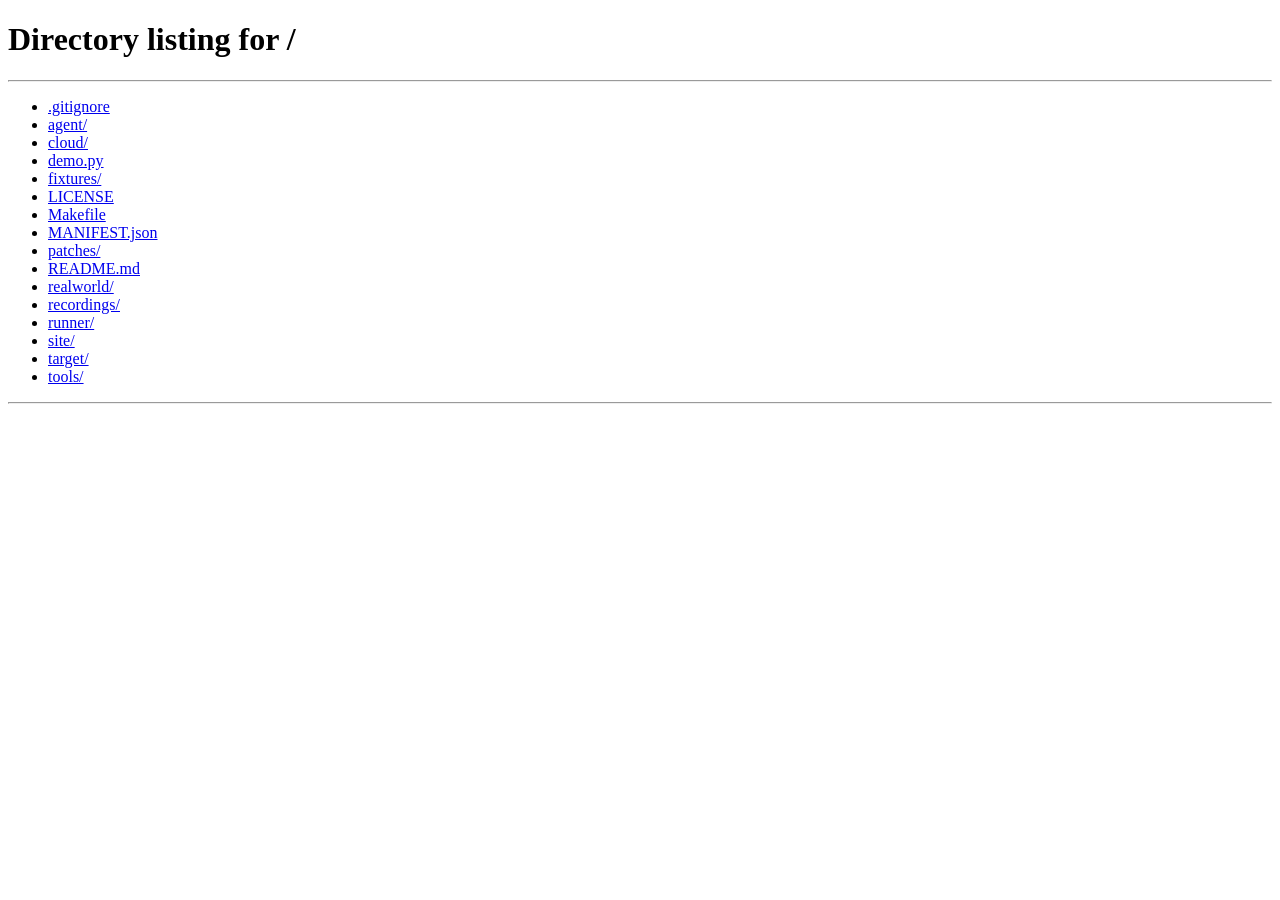
<file: site/details.html>
<!doctype html>
<html lang="en"><head><meta charset="utf-8">
<meta http-equiv="Content-Security-Policy" content="default-src 'none'; script-src 'self'; style-src 'self' 'unsafe-inline'; img-src 'self' data:; connect-src 'self'; base-uri 'none'; form-action 'none'">
<meta http-equiv="refresh" content="0; url=/#details">
<title>Agent Omega — details moved</title>
<link rel="canonical" href="https://omegademo.com/#details">
</head><body style="background:#07090d;color:#8a96a6;font-family:sans-serif;padding:40px">
The details now live on the <a style="color:#58a6ff" href="/#details">main page</a>.
</body></html>
</file>
